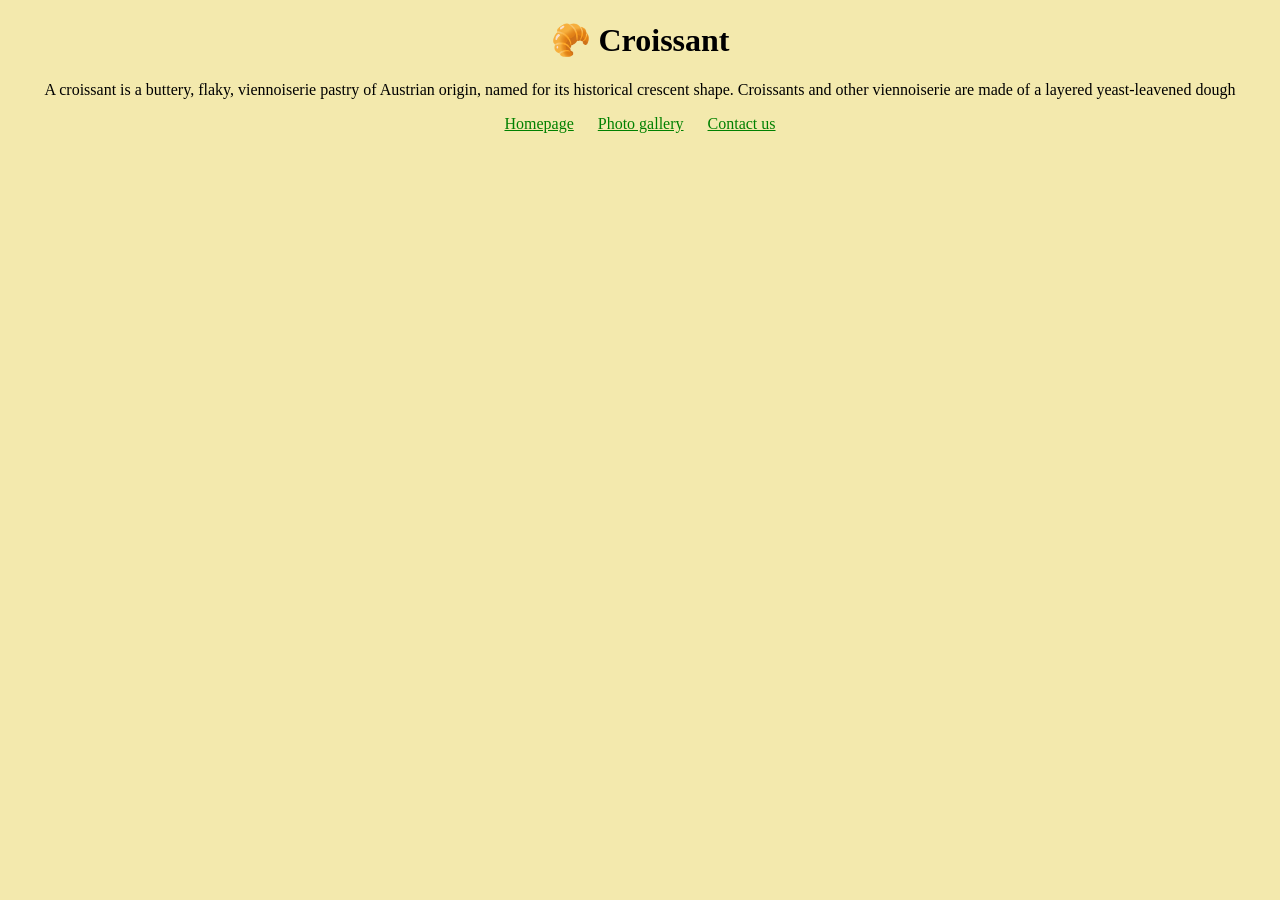
<file: index.html>
<!DOCTYPE html>
<html lang="en">
<head>
    <meta charset="UTF-8">
    <meta name="viewport" content="width=device-width, initial-scale=1.0">
    <link rel="stylesheet" href="styles.css">
    <meta name="description" content="Croissant is a buttery, flaky, viennoiserie pastry of Austrian origin, named for its historical crescent shape. Croissants and other viennoiserie are made of a layered yeast-leavened dough">
    <title>Croissant</title>
</head>
<body class="container">
    <h1>🥐 Croissant</h1>
    <p>A croissant is a buttery, flaky, viennoiserie pastry of Austrian origin, named for its historical crescent shape. Croissants and other viennoiserie are made of a layered yeast-leavened dough
</p>
 <footer>
        <a href="index.html">Homepage</a>
        <a href="photo.html">Photo gallery</a>
        <a href="contact.html">Contact us</a>
    </footer>

</body>
</html>
</file>
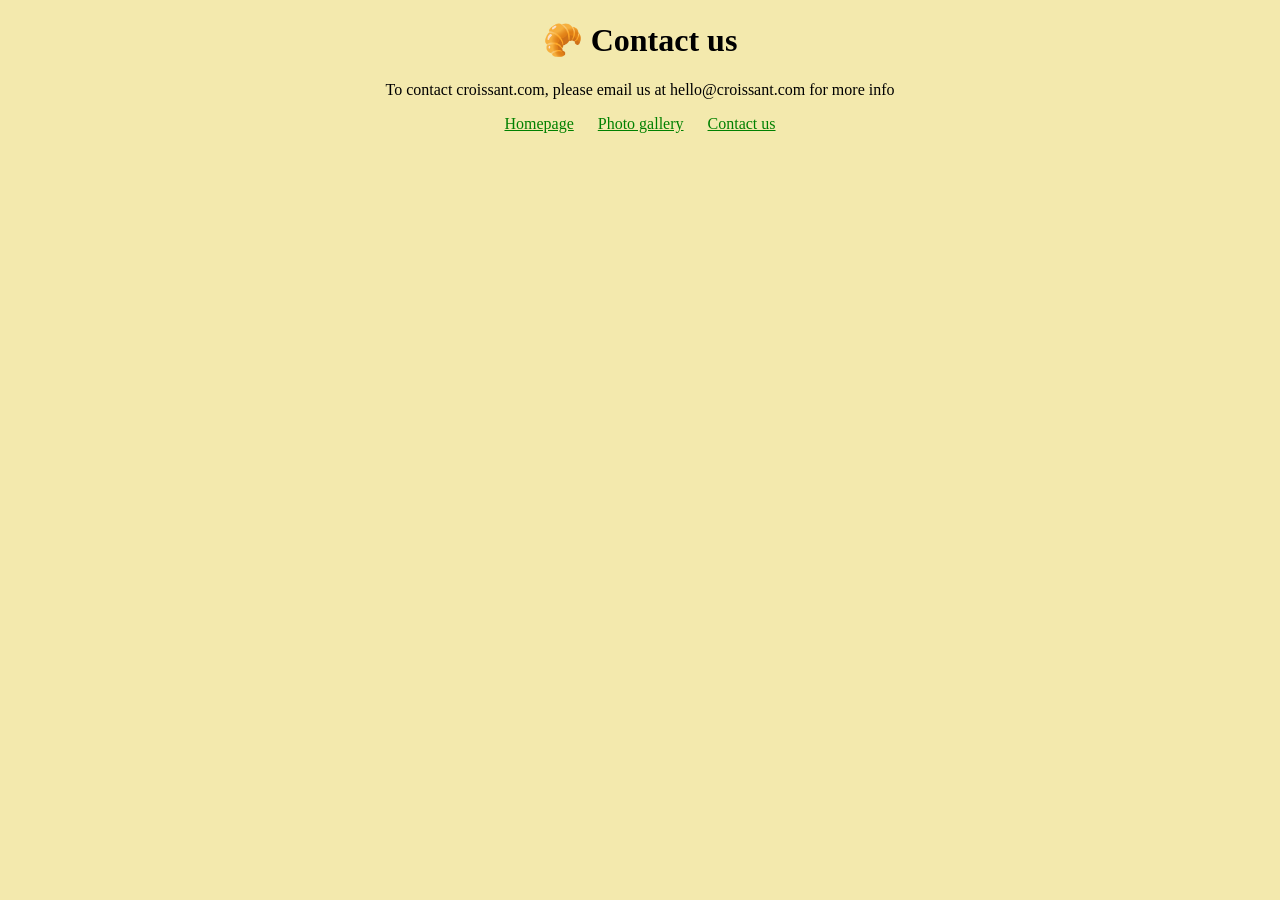
<file: contact.html>
<!DOCTYPE html>
<html lang="en">
<head>
    <meta charset="UTF-8">
    <meta name="viewport" content="width=device-width, initial-scale=1.0">
    <link rel="stylesheet" href="styles.css">
    <title>Contact</title>
</head>
<body class="container">
    <h1>🥐 Contact us</h1>
    <p>To contact croissant.com, please email us at hello@croissant.com for more info</p>
    <footer>
        <a href="index.html">Homepage</a>
        <a href="photo.html">Photo gallery</a>
        <a href="contact.html">Contact us</a>
    </footer>
</body>
</html>
</file>
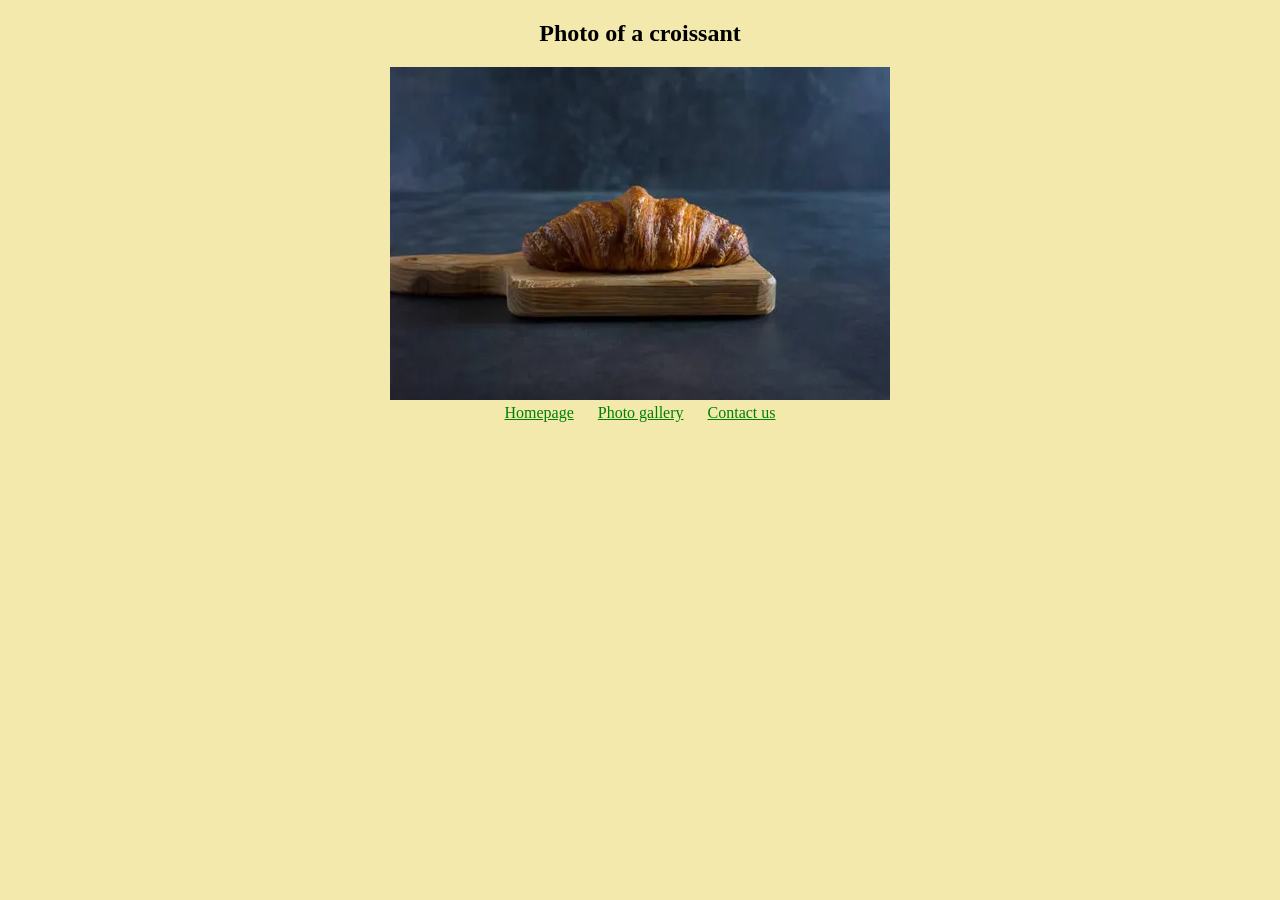
<file: photo.html>
<!DOCTYPE html>
<html lang="en">
<head>
    <meta charset="UTF-8">
    <meta name="viewport" content="width=device-width, initial-scale=1.0">
    <link rel="stylesheet" href="styles.css">
   
   
    <title>Photo of a croissant</title>
</head>
<body class="container">
    <h2>Photo of a croissant</h2>
    <img src="crispy-croissant.webp" alt="image of a croissant" class="croissant">
     <footer>
        <a href="index.html">Homepage</a>
        <a href="photo.html">Photo gallery</a>
        <a href="contact.html">Contact us</a>
    </footer>

</body>
</html>
</file>
<file: styles.css>
body{
    text-align: center;
    background-color: #f3e9ad;
}

a{
    color: green;
    margin: 0 10px; 
    
}
</file>
